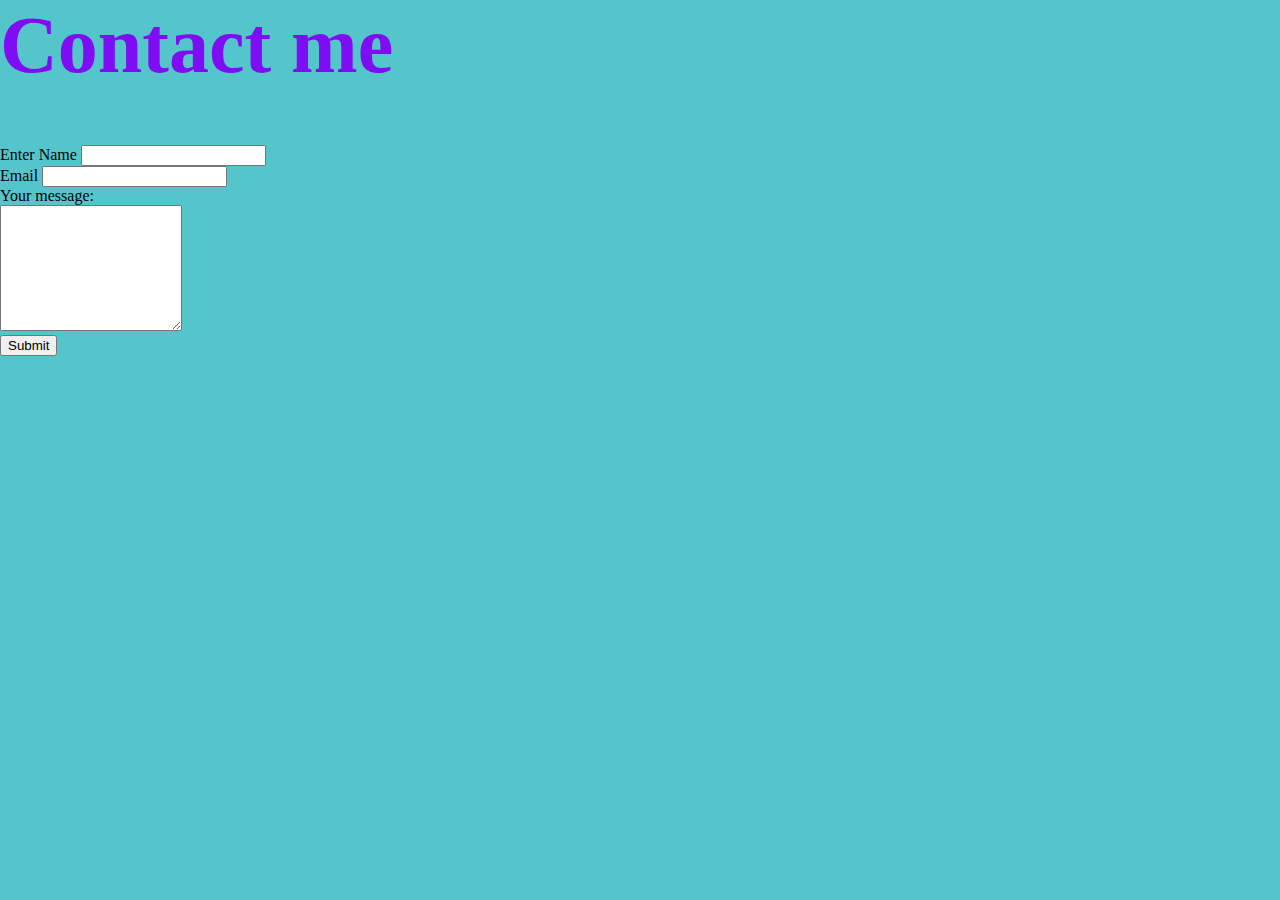
<file: contact.html>
<!DOCTYPE html>
<html lang="en" dir="ltr">
  <head>
    <meta charset="utf-8">
    <title>Contact Me</title>
    <link rel="stylesheet" href="css/styles.css">
  </head>
  <body>
    <h1>Contact me</h1>
            <form class="" action="mailto:noronhajoel1997@gmail.com" method="post" enctype="text/plain">


          <label>Enter Name</label>
          <input type="text" name="yourname" value=""><br>
          <label>Email</label>
          <input type="email" name="youremail" value=""><br>
        <label>Your message:</label><br>
        <textarea name="message" rows="8" cols="20"></textarea><br>
        <input type="submit" >


        </form>
  </body>
</html>
</file>
<file: css/styles.css>
div{

  text-align: center;

}
body{
margin: 0;
position: relative;
font-family: 'Rokkitt', serif;
font-size: 1em;
background-color: #55c5cc;

}
.heading2{
  color: #7e0cf5;
}

h1{
  margin-top: 0;
  color:#7e0cf5;
  font-family: 'Dancing Script', cursive;
  font-size: 5rem;
}

h2{
  font-family: 'Montserrat', sans-serif;
  color: #262a4c;
}

h3{
  font-family: 'Montserrat', sans-serif;

  color: #525074;
}

p{
  color: #545454;
  font-family: 'Montserrat', sans-serif;
  font-size: 1.1rem;
}

a:link{
  color: #394a6d;

  text-decoration: #394a6d;
}
a:hover{
  color: #cc0000;
}
.top-container{
  background-color: #55c5cc;
  position: relative;
  padding-top: 100px;
  height: 595px;
}
.logo2{
  position: absolute;
  top: 400px;
  left:180px;
  height:50px;
  width: 50px;

}
.logo1{
position:absolute;
right:180px;
top:400px;
height: 50px;
width: 50px;
}
.logo3{
  position:absolute;
  left:100px;
  top:600px;
  height: 50px;
  width: 50px;

}
.logo4{
  position:absolute;
  right:100px;
  top:600px;
  height: 50px;
  width: 50px;
}
.skill1{


width: 65%;
position: relative;

top: 22px;
margin-left: 26px;

float: left;
}
.circle1{
 background-color: #46b5d1;
  border-radius: 50%;
float: left;
height: 150px;
margin-right: 10px;

  position: relative;
  width: 25%;
}
.circle2{
  background-color: #46b5d1;
  border-radius: 50%;
height: 150px;
float: right;
margin-right: 10px;
  position: relative;
  width: 25%;
}
.skill2{


  width: 65%;
  position: relative;
  margin-right: 30px;
  top: 40px;
  float: right;

}

.dev{
  height: 393px;
  width: 800px;
  top: 14px;
  position: relative;

}
.middle-container{
  background-color: #fbf599;

}
.bottom-container{
  background-color: #55c5cc;
  height: 9rem;
}
.footer-link{
  top: 20px;
  position: relative;
  padding: 5px;
  margin-bottom: 10px;
}
.skill-row{
width: 50%;
margin: 50px auto 100px auto;
text-align: left;
line-height: 1.5;
}
.myButton {
	box-shadow: 1px 1px 0 1px #9fb4f2;
	background:linear-gradient(to bottom, #7892c2 5%, #476e9e 100%);
	background-color:#7892c2;
	border-radius:10px;
	border:1px solid #525074;
	display:inline-block;
	cursor:pointer;
	color:#ffffff;
	font-family:Arial;
	font-size:17px;
	padding:15px 17px;
	text-decoration:none;
	text-shadow:0 1px 0 #283966;
  margin-bottom: 60px;
}
.myButton:hover {
	background:linear-gradient(to bottom, #476e9e 5%, #7892c2 100%);
	background-color:#476e9e;
}
.myButton:active {
	position:relative;
	top:1px;
}

.copyright{
  margin-top: 45px;
}
</file>
